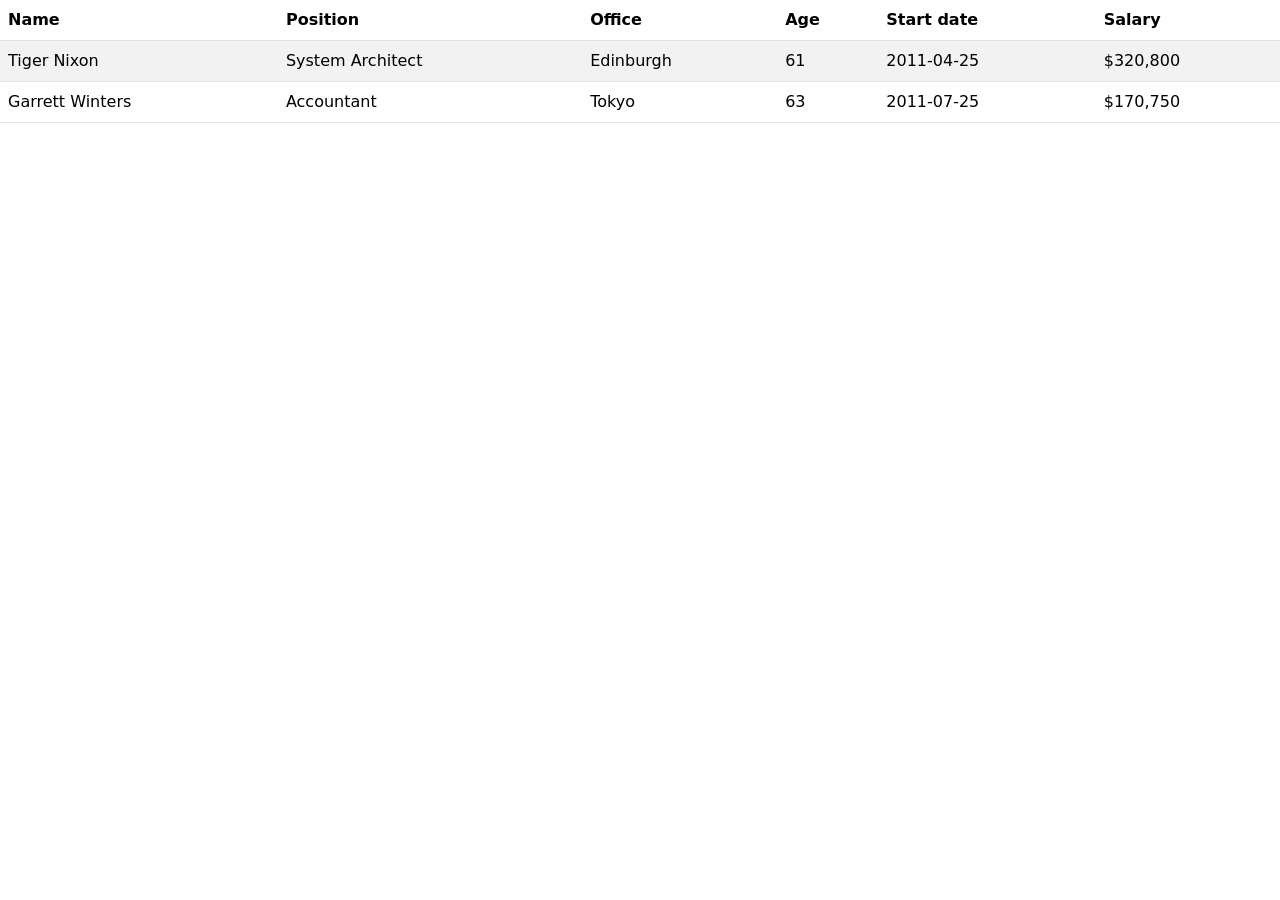
<file: asetHTML/datatables.html>
<!DOCTYPE html>
<html lang="en">
<head>
    <meta charset="UTF-8">
    <meta name="viewport" content="width=device-width, initial-scale=1.0">
    <title>Document</title>
    <link rel="stylesheet" href="https://cdnjs.cloudflare.com/ajax/libs/twitter-bootstrap/5.3.0/css/bootstrap.min.css">
    <link rel="stylesheet" href="https://cdn.datatables.net/1.13.6/css/dataTables.bootstrap5.min.css">
    <script src="https://code.jquery.com/jquery-3.7.0.js"></script>
    <script src="https://cdn.datatables.net/1.13.6/js/jquery.dataTables.min.js"></script>
    <script src="https://cdn.datatables.net/1.13.6/js/dataTables.bootstrap5.min.js"></script>
</head>
<body>
    <table id="example" class="table table-striped" style="width:100%">
        <thead>
            <tr>
                <th>Name</th>
                <th>Position</th>
                <th>Office</th>
                <th>Age</th>
                <th>Start date</th>
                <th>Salary</th>
            </tr>
        </thead>
        <tbody>
            <tr>
                <td>Tiger Nixon</td>
                <td>System Architect</td>
                <td>Edinburgh</td>
                <td>61</td>
                <td>2011-04-25</td>
                <td>$320,800</td>
            </tr>
            <tr>
                <td>Garrett Winters</td>
                <td>Accountant</td>
                <td>Tokyo</td>
                <td>63</td>
                <td>2011-07-25</td>
                <td>$170,750</td>
            </tr>
        </tbody>
    </table>



    <script>
        new DataTable('#example');
    </script>
    
</body>
</html>
</file>
